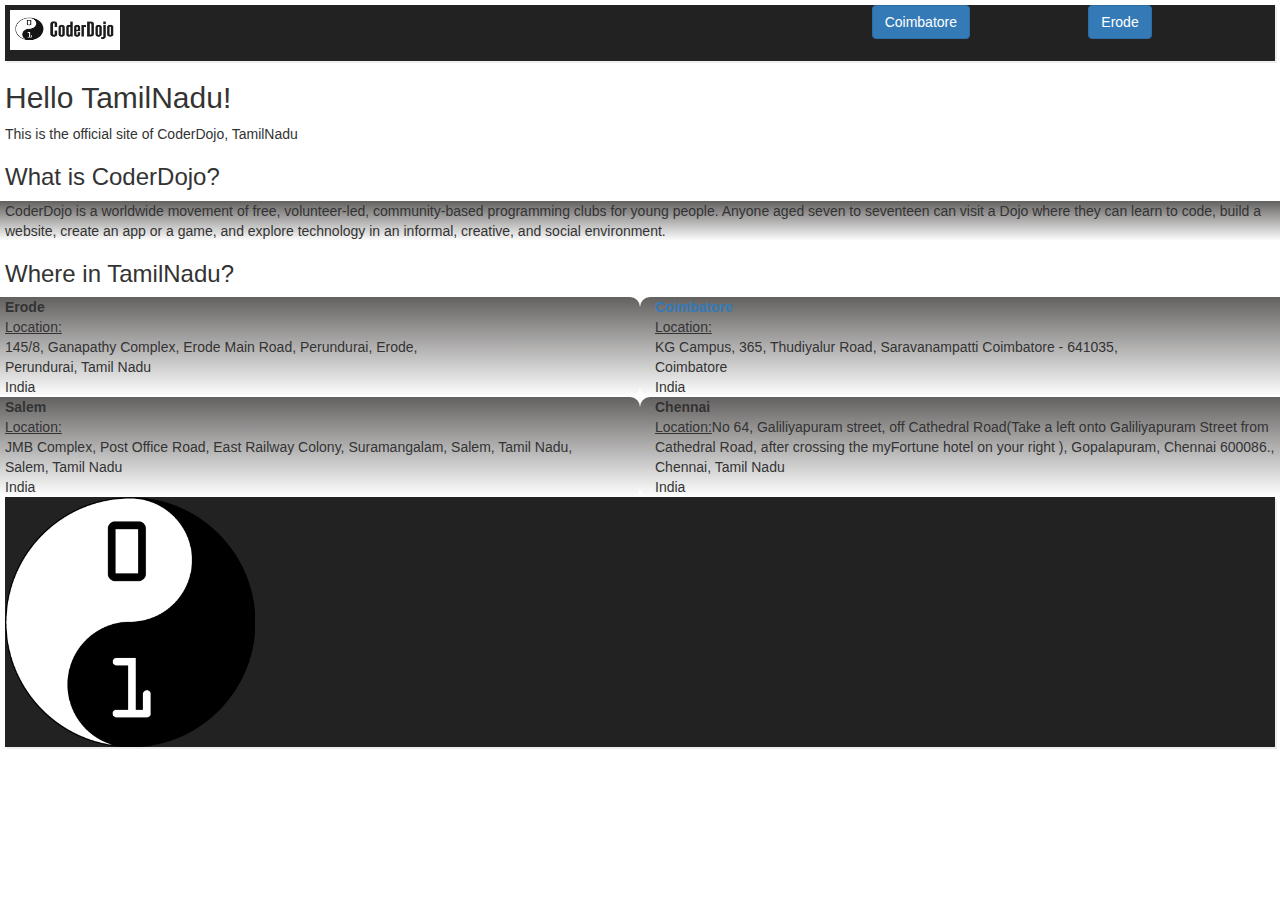
<file: index.html>
<!--
Title: CDTN Page
Date: 23rd Febrauary 2017
Goal: Website for CoderDojo - TamilNadu
-->
<html>
	<head>
		<title>CODERDOJO - TN </title>
		<link rel="shortcut icon" type="image/x-icon" href="images/dojo.png" />
		<link rel="stylesheet" type="text/css" href="css/main.css" />
		<link rel="stylesheet" href="https://maxcdn.bootstrapcdn.com/bootstrap/3.3.7/css/bootstrap.min.css">
		<script src="https://ajax.googleapis.com/ajax/libs/jquery/3.1.1/jquery.min.js">
		<script src="https://maxcdn.bootstrapcdn.com/bootstrap/3.3.7/js/bootstrap.min.js"></script>
	</head>
	<body>
		<header>
			<div class="row">
				<div class="col-md-4">
			<img id="headerImg" src="images/coderdojo.jpg">
				</div>
				<div class="col-md-4">
			<h3>Hello World! Welcome to CDTN</h3>
				</div>
				<div class="col-md-2">
					<a href="html/coimbatore.html"><button class="btn btn-primary">Coimbatore</button></a>
						</div>
				<div class="col-md-2">
					<a href="html/erode.html"><button class="btn btn-primary">Erode</button></a>
						</div>
			</div>
		</header>
		<h2>Hello TamilNadu!</h2>
		This is the official site of CoderDojo, TamilNadu
		<h3>What is CoderDojo?</h3>
		<div class="row"><div class="col-md-12 server-action-menu" id="serverhover">CoderDojo is a worldwide movement of free, volunteer-led, community-based programming clubs for young people. Anyone aged seven to seventeen can visit a Dojo where they can learn to code, build a website, create an app or a game, and explore technology in an informal, creative, and social environment.</div></div>
		<h3>Where in TamilNadu?</h3>
		<div class="row"><div class="col-md-6 server-action-menu" id="serverhover"><b>Erode</b><br><u>Location:</u> <br>145/8, Ganapathy Complex, Erode Main Road, Perundurai, Erode,<br>Perundurai, Tamil Nadu<br>India</div>
			<div class="col-md-6 server-action-menu" id="serverhover"><b><a href="http://coderdojocoimbatore.site">Coimbatore</a></b><br><u>Location:</u><br>KG Campus, 365, Thudiyalur Road, Saravanampatti Coimbatore - 641035,<br>Coimbatore<br>India</div></div>
		<div class="row"><div class="col-md-6 server-action-menu" id="serverhover"><b>Salem</b><br><u>Location:</u> <br>JMB Complex, Post Office Road, East Railway Colony, Suramangalam, Salem, Tamil Nadu,<br>Salem, Tamil Nadu<br>India</div>
			<div class="col-md-6 server-action-menu" id="serverhover"><b>Chennai</b><br><u>Location:</u>No 64, Galiliyapuram street, off Cathedral Road(Take a left onto Galiliyapuram Street from Cathedral Road, after crossing the myFortune hotel on your right ), Gopalapuram, Chennai 600086.,<br>Chennai, Tamil Nadu<br>India</div></div>
		<footer>
			<div class="row">
				<div class="col-md-6">
			<img id="footimg" src="images/logo.png">
				</div>
				<div class="col-md-6">
			<h2>CoderDojo TamilNadu</h2>
				</div>
			</div>
		</footer>
	</body>
</html>
</file>
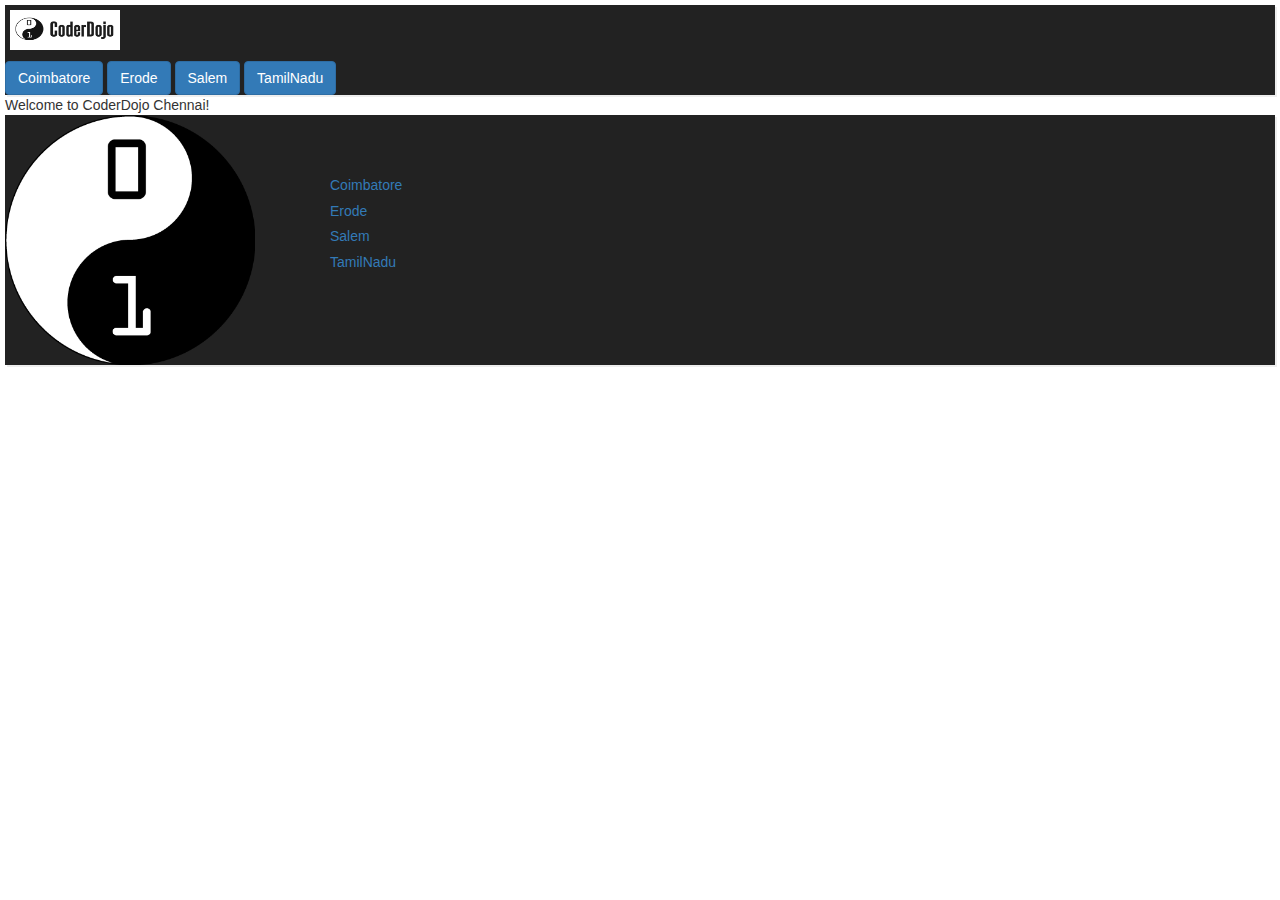
<file: html/chennai.html>
<html>
<head>
<title>CoderDojo Chennai</title>
<link rel="shortcut icon" type="image/x-icon" href="../images/dojo.png" />
<link rel="stylesheet" type="text/css" href="../css/main.css" />
<link rel="stylesheet" href="https://maxcdn.bootstrapcdn.com/bootstrap/3.3.7/css/bootstrap.min.css">
<script src="https://ajax.googleapis.com/ajax/libs/jquery/3.1.1/jquery.min.js"></script>
</head>
<body>
  <header>
  <div class="row">
				<div class="col-md-6">
			<img id="headerImg" src="../images/coderdojo.jpg">
				</div>
				<div class="col-md-6">
			<h3>CoderDojo - Chennai</h3>
				</div>
	  			<div class="col-md-4">
					<a href="html/coimbatore.html"><button class="btn btn-primary">Coimbatore</button></a>
					<a href="html/erode.html"><button class="btn btn-primary">Erode</button></a>
					<a href="html/salem.html"><button class="btn btn-primary">Salem</button></a>
					<a href="../index.html"><button class="btn btn-primary">TamilNadu</button></a>
				</div>
			</div>
 </header>
	Welcome to CoderDojo Chennai!
	<footer>
			<div class="row">
				<div class="col-md-3">
			<img id="footimg" src="../images/logo.png">
				</div>
				<div class="col-md-9">
			<h2>CoderDojo Chennai</h2>
			<a href="coimbatore.html"><h5>Coimbatore</h5></a>
			<a href="erode.html"><h5>Erode</h5></a>
			<a href="salem.html"><h5>Salem</h5></a>
			<a href="../index.html"><h5>TamilNadu</h5></a>
				</div>
			</div>
		</footer>
 </body>
</file>
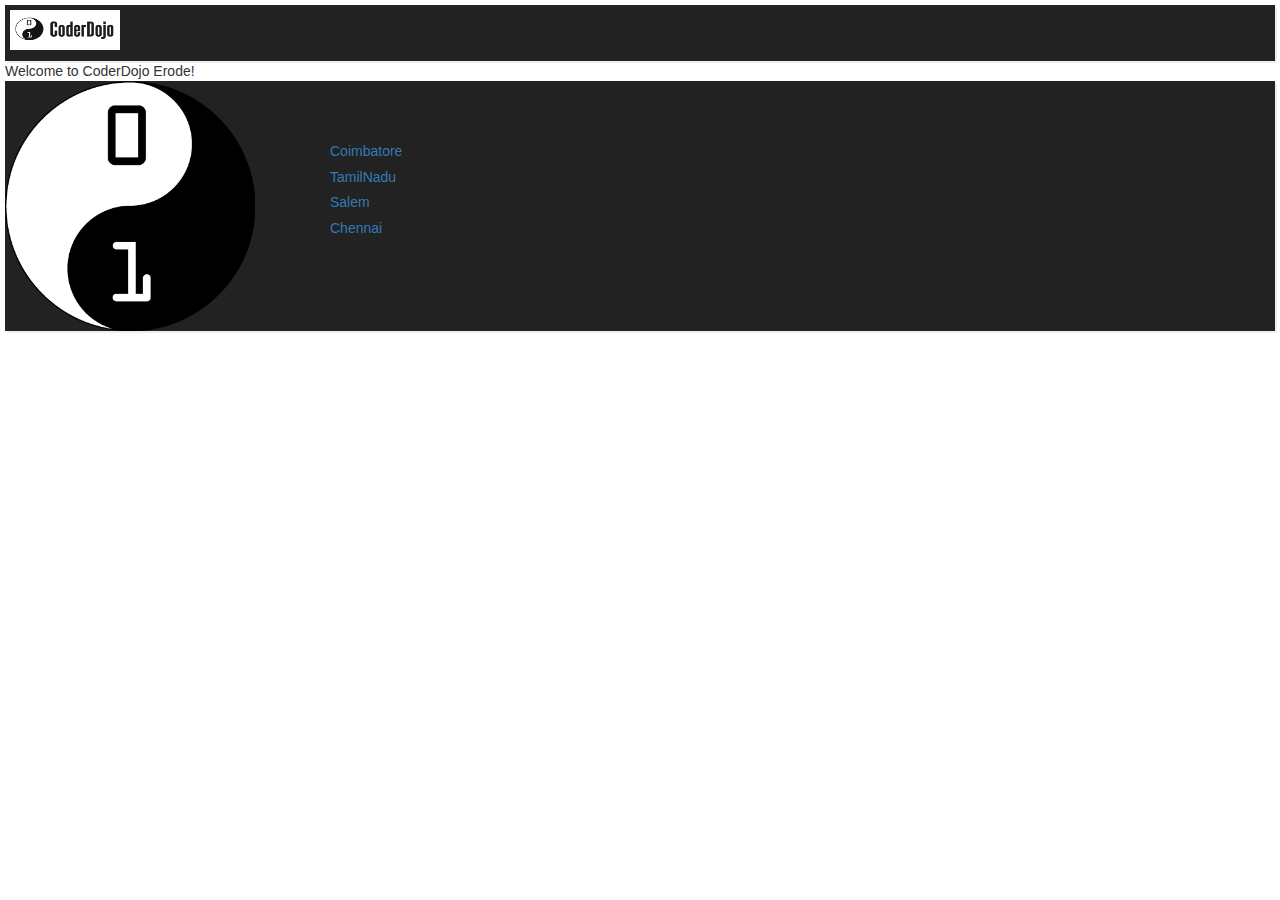
<file: html/erode.html>
<html>
<head>
<title>CoderDojo Erode</title>
<link rel="shortcut icon" type="image/x-icon" href="../images/dojo.png" />
<link rel="stylesheet" type="text/css" href="../css/main.css" />
<link rel="stylesheet" href="https://maxcdn.bootstrapcdn.com/bootstrap/3.3.7/css/bootstrap.min.css">
<script src="https://ajax.googleapis.com/ajax/libs/jquery/3.1.1/jquery.min.js"></script>
</head>
<body>
  <header>
  <div class="row">
				<div class="col-md-6">
			<img id="headerImg" src="../images/coderdojo.jpg">
				</div>
				<div class="col-md-6">
			<h3>CoderDojo - Erode</h3>
				</div>
			</div>
 </header>
	Welcome to CoderDojo Erode!
	<footer>
			<div class="row">
				<div class="col-md-3">
			<img id="footimg" src="../images/logo.png">
				</div>
				<div class="col-md-9">
			<h2>CoderDojo Erode</h2>
			<a href="coimbatore.html"><h5>Coimbatore</h5></a>
			<a href="../index.html"><h5>TamilNadu</h5></a>
			<a href="salem.html"><h5>Salem</h5></a>
			<a href="chennai.html"><h5>Chennai</h5></a>
				</div>
			</div>
		</footer>
 </body>
</file>
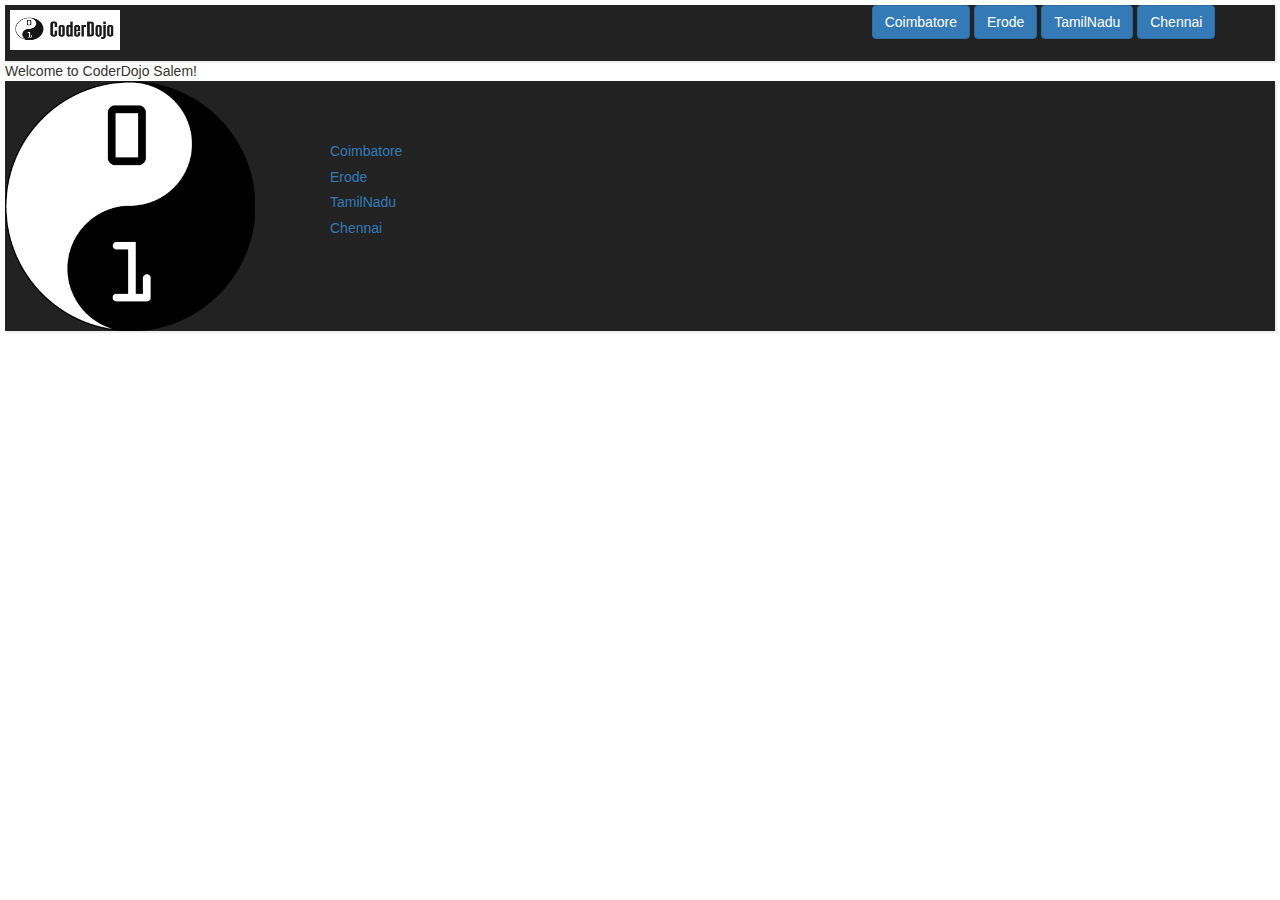
<file: html/salem.html>
<html>
<head>
<title>CoderDojo Salem</title>
<link rel="shortcut icon" type="image/x-icon" href="../images/dojo.png" />
<link rel="stylesheet" type="text/css" href="../css/main.css" />
<link rel="stylesheet" href="https://maxcdn.bootstrapcdn.com/bootstrap/3.3.7/css/bootstrap.min.css">
<script src="https://ajax.googleapis.com/ajax/libs/jquery/3.1.1/jquery.min.js"></script>
</head>
<body>
  <header>
  <div class="row">
				<div class="col-md-3">
			<img id="headerImg" src="../images/coderdojo.jpg">
				</div>
				<div class="col-md-5">
			<h3>CoderDojo - Salem</h3>
				</div>
	  			<div class="col-md-4">
					<a href="coimbatore.html"><button class="btn btn-primary">Coimbatore</button></a>
					<a href="erode.html"><button class="btn btn-primary">Erode</button></a>
					<a href="../index.html"><button class="btn btn-primary">TamilNadu</button></a>
					<a href="chennai.html"><button class="btn btn-primary">Chennai</button></a>
				</div>
			</div>
 </header>
	Welcome to CoderDojo Salem!
	<footer>
			<div class="row">
				<div class="col-md-3">
			<img id="footimg" src="../images/logo.png">
				</div>
				<div class="col-md-9">
			<h2>CoderDojo Salem</h2>
			<a href="coimbatore.html"><h5>Coimbatore</h5></a>
			<a href="erode.html"><h5>Erode</h5></a>
			<a href="../index.html"><h5>TamilNadu</h5></a>
			<a href="chennai.html"><h5>Chennai</h5></a>
				</div>
			</div>
		</footer>
 </body>
</file>
<file: css/main.css>
body{
  padding:5px 5px 5px 5px;
}
header,footer{
  box-shadow: 2px 2px #eeeeee;
  background-color:#222222;
  color:#222222;
} 
#headerImg{
  width:120px;
  height:50px;
  padding:5px;
}
#headerImg:hover{
  width:240px;
  height:100px;
}
#footimg{
  margin: auto;
  width:250px;
  height:250px;
}
#footimg:hover{
 -webkit-transform: rotate(90deg);
    -moz-transform: rotate(90deg);
    -ms-transform: rotate(90deg);
    -o-transform: rotate(90deg);
    transform: rotate(90deg);
}
footer:hover,header:hover{
  color:#ffffff;
}
.server-action-menu {
    background-image: linear-gradient(to bottom, #636160 0%, #ffffff 100%);;
    background-repeat: repeat;
    border-radius:10px;
    
}
.smim{
	width:100px;
	height:100px;
}
#serverhover:hover{
    background:#ffffff;
}
button{
  color:white;
}
a{
  color:white;
}
</file>
